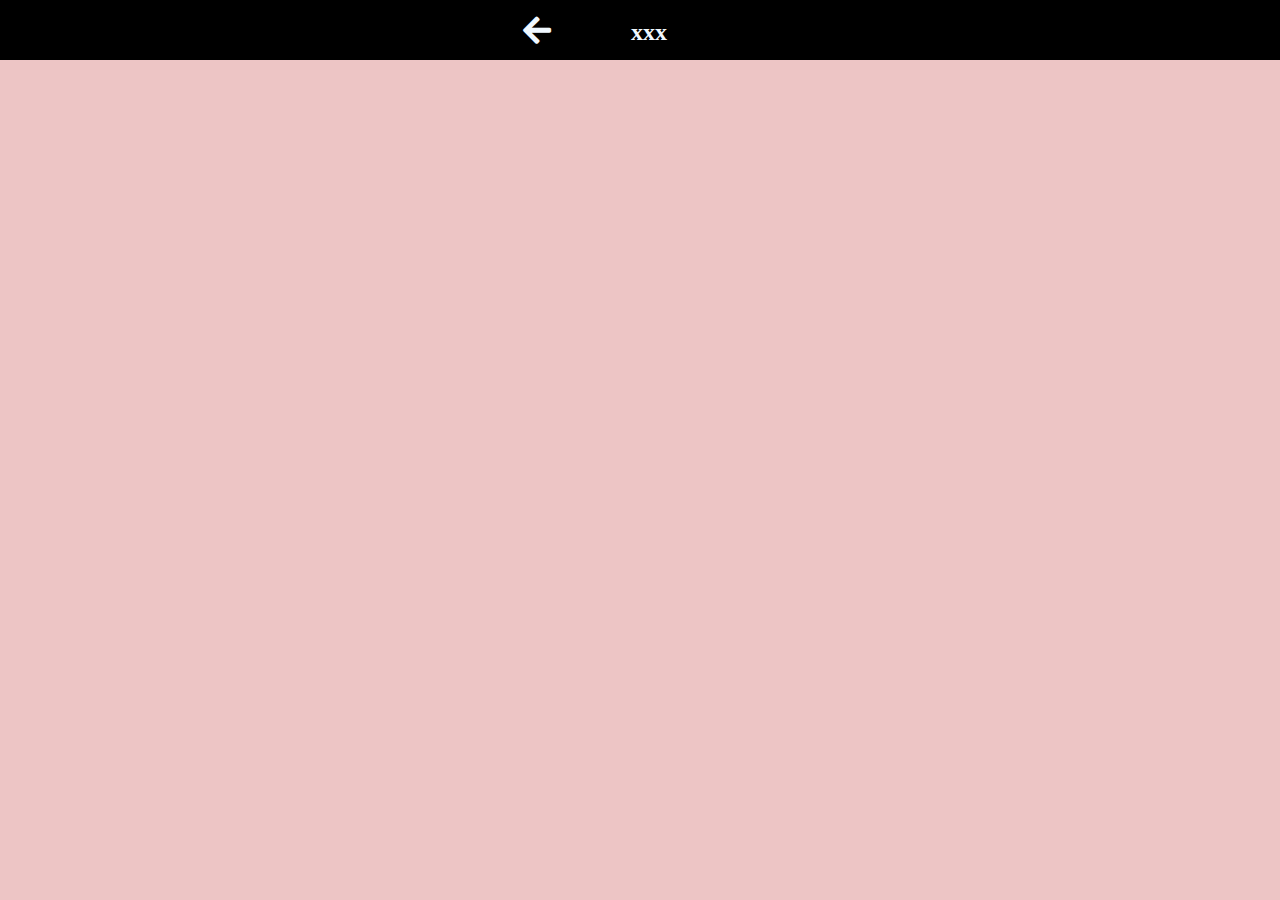
<file: poema.html>
<!DOCTYPE html>
<html>
    <head>
        <meta charset="UTF-8">
        <meta http-equiv="X-UA-Compatible" content="IE-edge">
        <meta name="viewport" content="width=device-width, initial-scale=1, shrink-to-fit=no">
        <title>Poema</title>
        <link rel="stylesheet" href="./css/reset.css">
        <link rel="stylesheet" href="./css/grid-layout.css">
        <link rel="stylesheet" href="./css/poema.css">
        <link rel="stylesheet" href="https://cdnjs.cloudflare.com/ajax/libs/font-awesome/5.15.4/css/all.css">
        <link rel="stylesheet" href="https://stackpath.bootstrapcdn.com/bootstrap/4.1.3/css/bootstrap.min.css" integrity="sha384-MCw98/SFnGE8fJT3GXwEOngsV7Zt27NXFoaoApmYm81iuXoPkFOJwJ8ERdknLPMO" crossorigin="anonymous">
    </head>
    <body class="corpo">
        <ul class="seta">
            <li>
                <i class="fas fa-arrow-left fa-2x" onclick="voltar()"></i>
            </li>
            <li>
                <h2 class="titulo">xxx</h2>
            </li>  
        </ul>
        <script>
            function voltar() {
                window.history.back();
            }
        </script> 
        </body>
    </html>
</file>
<file: css/grid-layout.css>
*, *:before, *:after {
    box-sizing: border-box;
  }
  
  .container {
      width: 100%;
      margin: 0 auto;
      position: relative;
  }
  
  .container:after, .container:before {
      content: " ";
      display: table;
  }
  
  .container:after {
      clear: both;
  }
  
  .grid-1, .grid-2, .grid-3, .grid-4, .grid-5, .grid-6, .grid-7, .grid-8, .grid-9, .grid-10, .grid-11, .grid-12, .grid-13, .grid-14, .grid-15, .grid-16, .grid-1-3 {
      float: left;
      margin-left: 0.40%;
      margin-right: 0.40%;
  }
  
  .grid-1 	{width: 4.95%;}
  .grid-2 	{width: 11.20%;}
  .grid-3 	{width: 17.45%;}
  .grid-4 	{width: 23.70%;}
  .grid-5 	{width: 29.95%;}
  .grid-6 	{width: 36.20%;}
  .grid-7 	{width: 42.45%;}
  .grid-8 	{width: 48.70%;}
  .grid-9 	{width: 54.95%;}
  .grid-10 	{width: 61.20%;}
  .grid-11 	{width: 67.45%;}
  .grid-12 	{width: 73.70%;}
  .grid-13 	{width: 79.95%;}
  .grid-14 	{width: 86.20%;}
  .grid-15 	{width: 92.45%;}
  .grid-16 	{width: 98.70%;}
  .grid-1-3	{width: 32.03%;}
  
  @media only screen and (min-width: 900px) and (max-width: 1020px){
      .container {
          width: 100%;
      }
  
      .grid-1 	{width: 4.95%;}
      .grid-2 	{width: 11.20%;}
      .grid-3 	{width: 17.45%;}
      .grid-4 	{width: 23.70%;}
      .grid-5 	{width: 29.95%;}
      .grid-6 	{width: 36.20%;}
      .grid-7 	{width: 42.45%;}
      .grid-8 	{width: 48.70%;}
      .grid-9 	{width: 54.95%;}
      .grid-10 	{width: 61.20%;}
      .grid-11 	{width: 67.45%;}
      .grid-12 	{width: 73.70%;}
      .grid-13 	{width: 79.95%;}
      .grid-14 	{width: 86.20%;}
      .grid-15 	{width: 92.45%;}
      .grid-16 	{width: 98.70%;}
      .grid-1-3	{width: 32.03%;}
  
  }
  
  @media only screen and (max-width: 900px){
      .container {
          width: 50%;
      }
  
      .grid-1, .grid-2, .grid-3, .grid-4, .grid-5, 
      .grid-6, .grid-7, .grid-8, .grid-9, .grid-10,
      .grid-11, .grid-12, .grid-13, .grid-14, 
      .grid-15, .grid-16, .grid-1-3{
          width: 100%;
          float:none;
      }
  }
</file>
<file: css/poema.css>
.corpo{
    width: 100%;
    background-color: #edc5c5;
}
.seta{
    height: 60px;
    background-color: black;
    display: flex;
    align-items: center;
    justify-content: center;
    padding-right: 90px;
}
i{
    color: aliceblue;
    margin-top: 3%;
    cursor: pointer;
}
.titulo{
    margin-top: 3%;
    color:aliceblue;
    text-align: center;
    padding-left: 80px;
    
}
</file>
